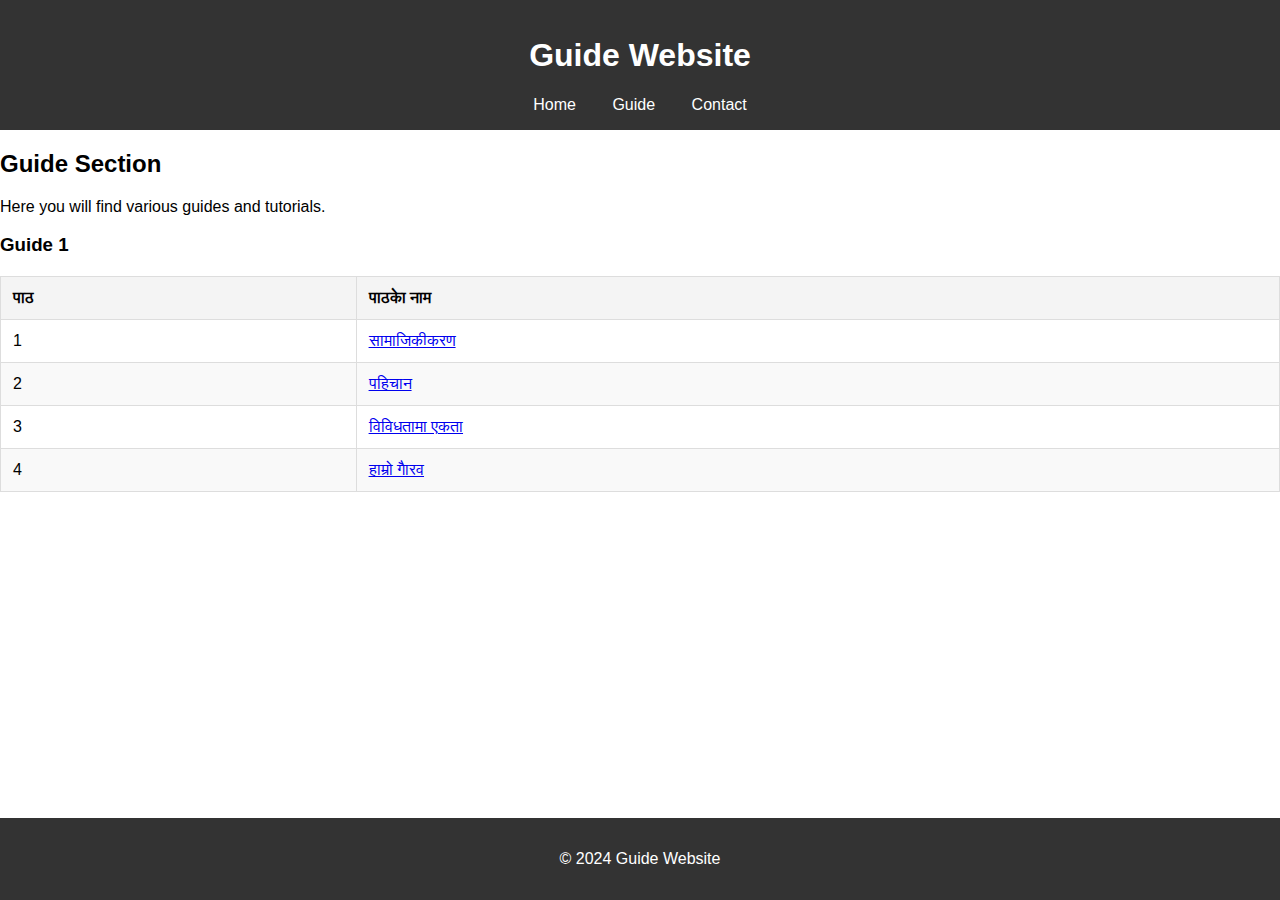
<file: index.html>
<!DOCTYPE html>
<html lang="en">
<head>
    <meta charset="UTF-8">
    <meta name="viewport" content="width=device-width, initial-scale=1.0">
    <title>Guide Section</title>
    <link rel="stylesheet" href="styles.css">
    <style>
        body {
            font-family: Arial, sans-serif;
        }
        table {
            width: 100%;
            border-collapse: collapse;
            margin: 20px 0;
        }
        th, td {
            padding: 12px;
            border: 1px solid #ddd;
            text-align: left;
        }
        th {
            background-color: #f4f4f4;
            cursor: pointer;
        }
        th.sortable:hover {
            background-color: #e2e2e2;
        }
        tr:nth-child(even) {
            background-color: #f9f9f9;
        }
        tr:hover {
            background-color: #f1f1f1;
        }
        @media screen and (max-width: 600px) {
            table {
                border: 0;
            }
            table thead {
                display: none;
            }
            table tr {
                margin-bottom: 10px;
                display: block;
                border-bottom: 2px solid #ddd;
            }
            table td {
                display: block;
                text-align: right;
                border-bottom: 1px dotted #ccc;
                position: relative;
                padding-left: 50%;
            }
            table td::before {
                content: attr(data-label);
                position: absolute;
                left: 10px;
                text-align: left;
                font-weight: bold;
            }
        }
    </style>
</head>
<body>
    <header>
        <h1>Guide Website</h1>
        <nav>
            <ul>
                <li><a href="#home">Home</a></li>
                <li><a href="#guide">Guide</a></li>
                <li><a href="#contact">Contact</a></li>
            </ul>
        </nav>
    </header>

        <h2>Guide Section</h2>
        <p>Here you will find various guides and tutorials.</p>
        <article>
            <h3>Guide 1</h3>
            <table id="myTable">
                <thead>
                    <tr>
                        <th class="sortable" onclick="sortTable(0)">पाठ</th>
                        <th class="sortable" onclick="sortTable(1)">पाठकाे नाम</th>
                        
                    </tr>
                </thead>
                <tbody>
                    <tr>
                        <td data-label="Name">1</td>
                        <td><a href="lesson1.html">सामाजिकीकरण</a></td>
                     
                    </tr>
                    <tr>
                        <td data-label="Name">2</td>
                        <td><a href="guide.html">पहिचान</a></td>
                      
                    </tr>
                    <tr>
                        <td data-label="Name">3</td>
                        <td><a href="guide.html">विविधतामा एकता</a></td>
                        
                    </tr>
                    <tr>
                        <td data-label="Name">4</td>
                        <td><a href="guide.html">हाम्रो गाैरव</a></td>
                        
                    </tr>
                </tbody>
            </table>   
      
        

    <footer>
        <p>&copy; 2024 Guide Website</p>
    </footer>

    <script src="script.js"></script>
</body>
</html>
</file>
<file: styles.css>
body {
    font-family: Arial, sans-serif;
    margin: 0;
    padding: 0;
}

header {
    background-color: #333;
    color: white;
    padding: 1em 0;
    text-align: center;
}

nav ul {
    list-style-type: none;
    margin: 0;
    padding: 0;
}

nav ul li {
    display: inline;
    margin: 0 1em;
}

nav ul li a {
    color: white;
    text-decoration: none;
}

section {
    padding: 2em;
}

#contact form {
    display: flex;
    flex-direction: column;
}

#contact form label {
    margin-top: 1em;
}

#contact form input,
#contact form textarea {
    padding: 0.5em;
    margin-top: 0.5em;
    border: 1px solid #ccc;
    border-radius: 4px;
}

#contact form button {
    margin-top: 1em;
    padding: 0.5em;
    background-color: #333;
    color: white;
    border: none;
    border-radius: 4px;
    cursor: pointer;
}

#contact form button:hover {
    background-color: #555;
}

footer {
    background-color: #333;
    color: white;
    text-align: center;
    padding: 1em 0;
    position: fixed;
    width: 100%;
    bottom: 0;
}
</file>
